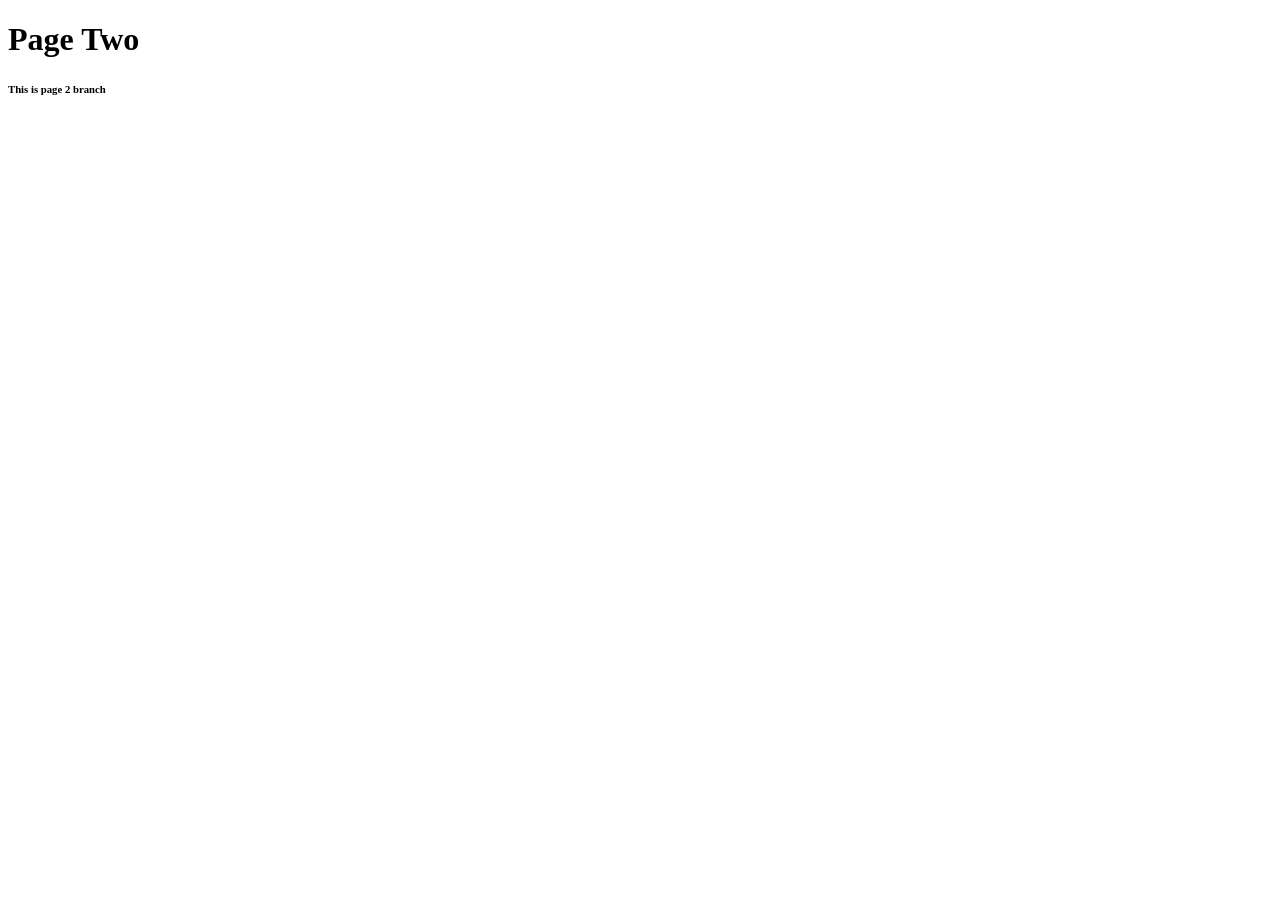
<file: pageTwo.html>
<!DOCTYPE html>
<html lang="en">
<head>
    <meta charset="UTF-8">
    <meta name="viewport" content="width=device-width, initial-scale=1.0">
    <title>Document</title>
</head>
<body>
    <h1>Page Two</h1>
    <h6>This is page 2 branch</h6>
</body>
</html>
</file>
